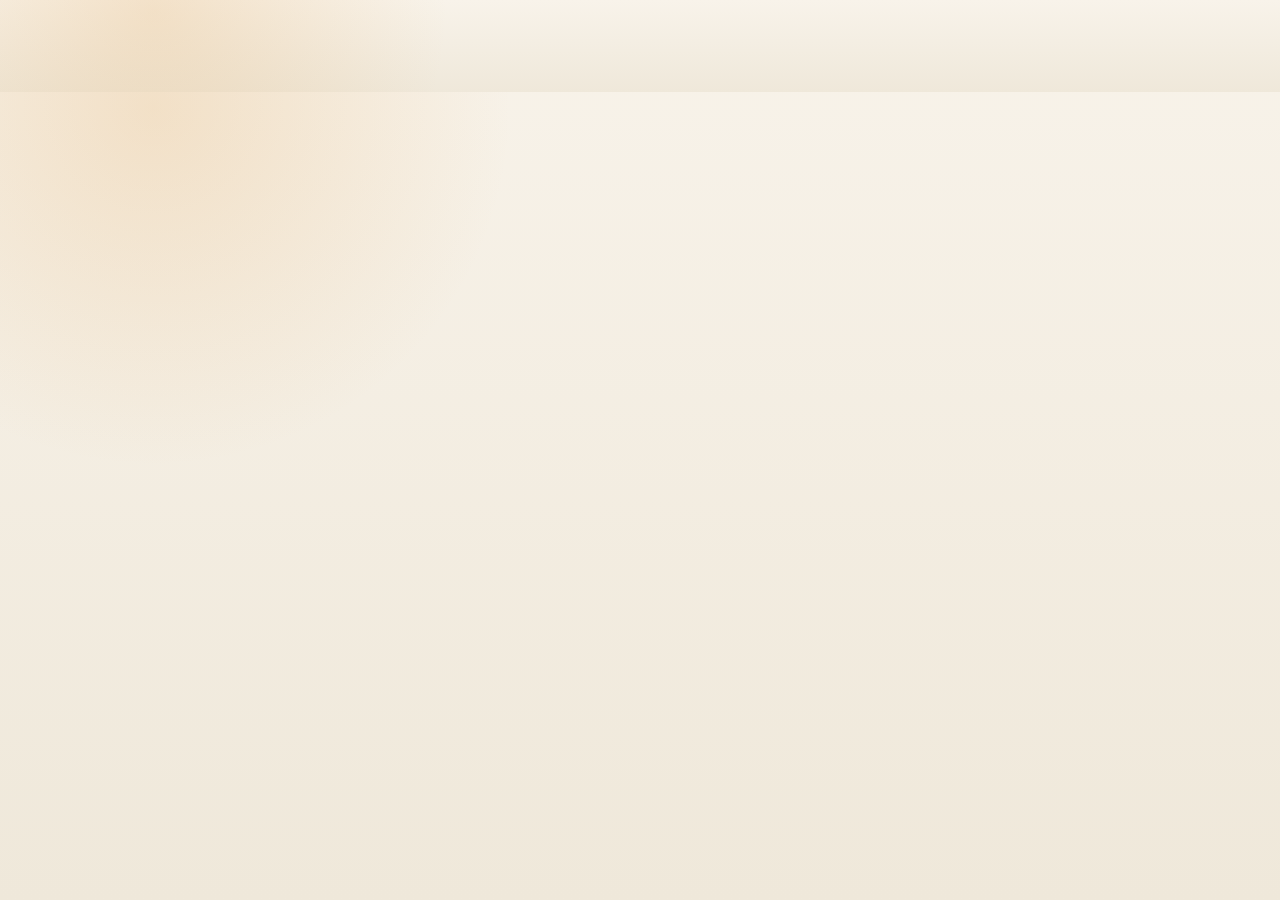
<file: index.html>
<!doctype html>
<html lang="ko">
  <head>
    <meta charset="UTF-8" />
    <meta name="viewport" content="width=device-width, initial-scale=1.0" />
    <meta
      name="description"
      content="월급, 고정지출, 생활비가용금액을 AS-IS, TO-BE, 차이점 기준으로 비교하는 고정지출 대시보드"
    />
    <title>고정지출 대시보드</title>
    <link rel="stylesheet" href="./styles.css?v=20260402-2" />
  </head>
  <body>
    <div id="root"></div>
    <script type="module" src="./app.js?v=20260402-2"></script>
  </body>
</html>
</file>
<file: styles.css>
@import url("./dashboard/styles.css?v=20260402-2");
</file>
<file: dashboard/styles.css>
:root {
  --bg: #efe8da;
  --panel: rgba(255, 251, 244, 0.92);
  --ink: #1b1711;
  --muted: #675f53;
  --line: rgba(48, 34, 15, 0.12);
  --accent: #b4572f;
  --accent-soft: rgba(180, 87, 47, 0.12);
  --shadow: 0 18px 42px rgba(70, 49, 24, 0.12);
}

* {
  box-sizing: border-box;
}

html,
body {
  min-height: 100%;
  margin: 0;
  background:
    radial-gradient(circle at 12% 12%, rgba(227, 168, 93, 0.24), transparent 26%),
    linear-gradient(180deg, #f8f3ea 0%, var(--bg) 100%);
  color: var(--ink);
  font-family: "Pretendard Variable", "Pretendard", "Noto Sans KR", sans-serif;
}

body {
  padding: 28px 16px 64px;
}

button,
input,
textarea,
select {
  font: inherit;
}

.page-shell {
  width: min(1040px, 100%);
  margin: 0 auto;
}

.hero,
.panel,
.insight-card {
  border: 1px solid var(--line);
  border-radius: 24px;
  background: var(--panel);
  box-shadow: var(--shadow);
}

.hero {
  padding: 28px;
}

.eyebrow {
  margin: 0 0 10px;
  color: var(--accent);
  font-size: 12px;
  font-weight: 800;
  letter-spacing: 0.18em;
}

.hero h1 {
  margin: 0;
  font-size: clamp(2.3rem, 5vw, 4rem);
  line-height: 0.96;
  letter-spacing: -0.05em;
}

.hero-copy {
  max-width: 760px;
  margin: 16px 0 0;
  color: var(--muted);
  font-size: 0.98rem;
  line-height: 1.85;
  letter-spacing: -0.01em;
  word-break: keep-all;
  text-wrap: balance;
}

.hero-grid {
  display: grid;
  grid-template-columns: repeat(3, minmax(0, 1fr));
  gap: 14px;
  margin-top: 24px;
}

.hero-summary-head {
  margin-top: 20px;
}

.hero-summary-head h2 {
  margin: 0;
  font-size: 1.15rem;
}

.hero-summary-head p {
  margin: 6px 0 0;
  color: var(--muted);
}

.tab-bar {
  display: inline-flex;
  gap: 8px;
  margin-top: 22px;
  padding: 6px;
  border-radius: 999px;
  background: rgba(27, 23, 17, 0.06);
}

.tab-button {
  padding: 10px 16px;
  border: 0;
  border-radius: 999px;
  background: transparent;
  color: var(--muted);
  font-weight: 800;
  cursor: pointer;
}

.tab-button.is-active {
  background: rgba(255, 255, 255, 0.92);
  color: var(--ink);
  box-shadow: 0 6px 18px rgba(70, 49, 24, 0.1);
}

.diff-chart {
  display: grid;
  gap: 14px;
  margin-top: 20px;
}

.diff-row {
  display: grid;
  grid-template-columns: 88px 1fr 120px;
  align-items: center;
  gap: 14px;
}

.diff-label {
  font-weight: 700;
}

.diff-track {
  position: relative;
  height: 18px;
  background: rgba(46, 34, 20, 0.06);
  border-radius: 999px;
  overflow: hidden;
}

.diff-axis {
  position: absolute;
  top: 0;
  bottom: 0;
  left: 50%;
  width: 1px;
  background: rgba(46, 34, 20, 0.18);
}

.diff-fill {
  position: absolute;
  top: 0;
  bottom: 0;
  border-radius: 999px;
}

.diff-fill.is-up {
  left: 50%;
  background: linear-gradient(90deg, #c96b3b 0%, #d16b73 100%);
}

.diff-fill.is-down {
  right: 50%;
  background: linear-gradient(90deg, #5c9672 0%, #4f97b7 100%);
}

.diff-value {
  text-align: right;
  font-variant-numeric: tabular-nums;
  font-weight: 700;
}

.diff-value.is-up {
  color: #b4572f;
}

.diff-value.is-down {
  color: #3f7f62;
}

.insight-card {
  padding: 16px 18px;
  background: linear-gradient(180deg, rgba(255, 255, 255, 0.56), rgba(255, 248, 239, 0.92));
}

.tone-warning {
  background: linear-gradient(180deg, rgba(224, 171, 76, 0.18), rgba(255, 248, 239, 0.92));
}

.tone-highlight {
  background: linear-gradient(180deg, rgba(92, 150, 114, 0.18), rgba(255, 248, 239, 0.92));
}

.insight-label {
  display: block;
  color: var(--muted);
  font-size: 0.88rem;
  font-weight: 700;
}

.insight-value {
  display: block;
  margin-top: 10px;
  font-size: 1.35rem;
  line-height: 1.1;
}

.insight-meta {
  display: block;
  margin-top: 8px;
  color: var(--muted);
  font-size: 0.86rem;
}

.panel {
  margin-top: 18px;
  padding: 22px;
}

.panel-head h2 {
  margin: 0;
  font-size: 1.25rem;
}

.panel-head-spread {
  display: flex;
  align-items: flex-start;
  justify-content: space-between;
  gap: 16px;
}

.panel-copy {
  margin: 6px 0 0;
  color: var(--muted);
}

.toggle-button {
  min-width: 64px;
  padding: 8px 12px;
  border: 0;
  border-radius: 999px;
  background: var(--accent-soft);
  color: var(--accent);
  font-size: 0.84rem;
  font-weight: 800;
  cursor: pointer;
}

.bar-chart {
  display: grid;
  gap: 14px;
  margin-top: 20px;
}

.bar-row {
  display: grid;
  grid-template-columns: 88px 1fr 120px;
  align-items: center;
  gap: 14px;
}

.bar-label {
  font-weight: 700;
}

.bar-label-compact {
  font-size: 0.92rem;
  line-height: 1.2;
}

.bar-track {
  position: relative;
  height: 16px;
  border-radius: 999px;
  background: rgba(46, 34, 20, 0.08);
  overflow: hidden;
}

.bar-fill {
  height: 100%;
  min-width: 8px;
  border-radius: 999px;
}

.bar-value {
  text-align: right;
  font-variant-numeric: tabular-nums;
  font-weight: 700;
  color: var(--accent);
}

.donut-panel {
  display: grid;
  grid-template-columns: 280px 1fr;
  gap: 22px;
  margin-top: 24px;
  padding-top: 22px;
  border-top: 1px solid var(--line);
}

.donut-wrap {
  display: flex;
  align-items: center;
  justify-content: center;
}

.donut-chart {
  display: flex;
  align-items: center;
  justify-content: center;
  width: 220px;
  height: 220px;
  border-radius: 50%;
}

.donut-center {
  display: flex;
  flex-direction: column;
  align-items: center;
  justify-content: center;
  width: 124px;
  height: 124px;
  border-radius: 50%;
  background: rgba(255, 250, 242, 0.96);
  text-align: center;
  box-shadow: inset 0 0 0 1px rgba(48, 34, 15, 0.08);
}

.donut-center-label {
  color: var(--muted);
  font-size: 0.8rem;
}

.donut-center-value {
  margin-top: 6px;
  font-size: 1rem;
  line-height: 1.35;
}

.donut-legend {
  display: grid;
  gap: 10px;
  align-content: center;
}

.legend-row {
  display: grid;
  grid-template-columns: 14px 1fr auto;
  gap: 10px;
  align-items: center;
  padding: 10px 12px;
  border-radius: 14px;
  background: rgba(255, 255, 255, 0.6);
}

.legend-dot {
  width: 12px;
  height: 12px;
  border-radius: 50%;
}

.legend-label {
  font-weight: 600;
}

.legend-label-compact {
  font-size: 0.92rem;
  line-height: 1.2;
  word-break: keep-all;
}

.legend-value {
  color: var(--accent);
  font-weight: 700;
  font-variant-numeric: tabular-nums;
}

.fixed-card-grid {
  display: grid;
  grid-template-columns: repeat(auto-fit, minmax(220px, 1fr));
  gap: 14px;
  margin-top: 22px;
  padding-top: 22px;
  border-top: 1px solid var(--line);
}

.detail-section {
  margin-top: 22px;
  padding-top: 22px;
  border-top: 1px solid var(--line);
}

.detail-section-head h3 {
  margin: 0;
  font-size: 1.1rem;
}

.detail-section-head p {
  margin: 6px 0 0;
  color: var(--muted);
}

.detail-section-head-spread {
  display: flex;
  align-items: flex-start;
  justify-content: space-between;
  gap: 16px;
}

.detail-collapsed {
  margin-top: 16px;
  padding: 16px 18px;
  border-radius: 16px;
  background: rgba(48, 34, 15, 0.05);
  color: var(--muted);
  font-weight: 600;
}

.fixed-detail-card {
  padding: 16px;
  border: 1px solid color-mix(in srgb, var(--card-accent) 24%, white);
  border-radius: 20px;
  background:
    linear-gradient(180deg, color-mix(in srgb, var(--card-accent) 14%, white), rgba(255, 255, 255, 0.94)),
    linear-gradient(180deg, rgba(255, 255, 255, 0.92), rgba(245, 237, 227, 0.92));
  box-shadow: 0 10px 22px rgba(72, 48, 26, 0.08);
}

.fixed-detail-head {
  display: flex;
  align-items: flex-start;
  justify-content: space-between;
  gap: 10px;
  margin-bottom: 14px;
}

.fixed-detail-title {
  font-size: 0.92rem;
  font-weight: 700;
  color: var(--card-accent);
}

.fixed-detail-title-compact {
  max-width: 10ch;
  line-height: 1.2;
  word-break: keep-all;
}

.fixed-detail-amount {
  color: var(--card-accent);
  font-size: 0.92rem;
  font-variant-numeric: tabular-nums;
  white-space: nowrap;
}

.fixed-detail-items {
  display: grid;
  gap: 8px;
}

.fixed-detail-item {
  display: flex;
  align-items: center;
  justify-content: space-between;
  gap: 12px;
  padding: 10px 12px;
  border-radius: 14px;
  background: color-mix(in srgb, var(--card-accent) 10%, white);
}

.fixed-detail-item-label {
  color: var(--muted);
  font-size: 0.84rem;
  font-weight: 600;
  line-height: 1.2;
  word-break: keep-all;
}

.fixed-detail-item-amount {
  font-variant-numeric: tabular-nums;
  font-weight: 700;
  font-size: 0.84rem;
  white-space: nowrap;
}

.diff-detail-grid {
  display: grid;
  grid-template-columns: repeat(2, minmax(0, 1fr));
  gap: 10px;
  margin-top: 12px;
}

.diff-detail-column {
  display: grid;
  gap: 8px;
}

.diff-detail-column h4 {
  margin: 0;
  font-size: 0.82rem;
  color: var(--muted);
}

.error-box {
  margin-top: 18px;
  padding: 14px 16px;
  border-radius: 16px;
  background: rgba(166, 41, 41, 0.1);
  color: #8e2929;
  font-weight: 700;
}

.to-be-grid {
  display: grid;
  grid-template-columns: repeat(3, minmax(0, 1fr));
  gap: 14px;
  margin-top: 18px;
}

.to-be-card {
  padding: 18px;
  border: 1px solid var(--line);
  border-radius: 20px;
  background: linear-gradient(180deg, rgba(255, 255, 255, 0.76), rgba(255, 248, 239, 0.92));
}

.to-be-card.emphasis {
  background: linear-gradient(180deg, rgba(92, 150, 114, 0.16), rgba(255, 248, 239, 0.94));
}

.to-be-label {
  display: block;
  color: var(--muted);
  font-size: 0.88rem;
  font-weight: 700;
}

.to-be-value {
  display: block;
  margin-top: 10px;
  font-size: 1.3rem;
}

.to-be-copy {
  margin: 10px 0 0;
  color: var(--muted);
  line-height: 1.6;
}

.to-be-placeholder {
  margin-top: 18px;
  padding: 18px;
  border: 1px dashed rgba(48, 34, 15, 0.2);
  border-radius: 20px;
  background: rgba(255, 255, 255, 0.5);
}

.to-be-placeholder h3 {
  margin: 0 0 12px;
}

.to-be-list {
  margin: 0;
  padding-left: 18px;
  color: var(--muted);
  line-height: 1.8;
}

@media (max-width: 760px) {
  body {
    padding: 18px 12px 48px;
  }

  .hero,
  .panel {
    padding-left: 18px;
    padding-right: 18px;
  }

  .hero-grid {
    grid-template-columns: 1fr;
  }

  .to-be-grid {
    grid-template-columns: 1fr;
  }

  .diff-row {
    grid-template-columns: 1fr;
    gap: 8px;
  }

  .diff-value {
    text-align: left;
  }

  .diff-detail-grid {
    grid-template-columns: 1fr;
  }

  .panel-head-spread {
    flex-direction: column;
  }

  .detail-section-head-spread {
    flex-direction: column;
  }

  .bar-row {
    grid-template-columns: 1fr;
    gap: 8px;
  }

  .bar-value {
    text-align: left;
  }

  .donut-panel {
    grid-template-columns: 1fr;
  }

  .donut-chart {
    width: 200px;
    height: 200px;
  }
}
</file>
